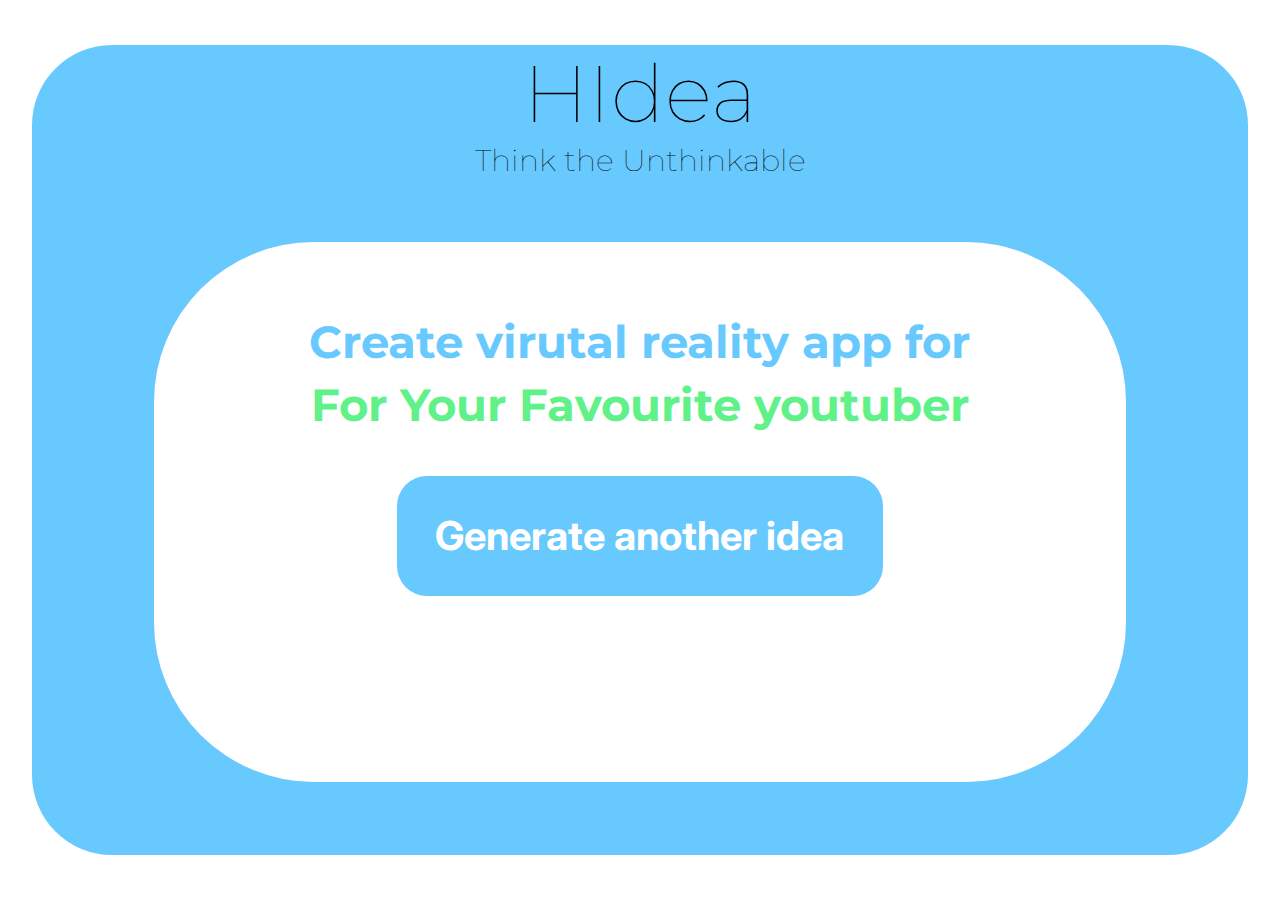
<file: index.html>
<!DOCTYPE html>
<html lang="en">
  <head>
    <meta charset="UTF-8" />
    <meta name="viewport" content="width=device-width, initial-scale=1.0" />
    <link
      rel="stylesheet"
      href="https://use.fontawesome.com/releases/v5.15.1/css/all.css"
      integrity="sha384-vp86vTRFVJgpjF9jiIGPEEqYqlDwgyBgEF109VFjmqGmIY/Y4HV4d3Gp2irVfcrp"
      crossorigin="anonymous"
    />
    <link rel="preconnect" href="https://fonts.gstatic.com" />
    <link
      href="https://fonts.googleapis.com/css2?family=Montserrat:wght@400;500&display=swap"
      rel="stylesheet"
    />
    <link rel="preconnect" href="https://fonts.gstatic.com" />
    <link
      href="https://fonts.googleapis.com/css2?family=Lobster&display=swap"
      rel="stylesheet"
    />
    <link rel="preconnect" href="https://fonts.gstatic.com" />
    <link
      href="https://fonts.googleapis.com/css2?family=Inter:wght@500&display=swap"
      rel="stylesheet"
    />
    <link href="https://unpkg.com/aos@2.3.1/dist/aos.css" rel="stylesheet" />
    <script src="https://unpkg.com/aos@2.3.1/dist/aos.js"></script>

    <link rel="stylesheet" href="main.css" />

    <title>HIdea</title>
  </head>
  <body>
    <div class="container">
      <h1>HIdea</h1>
      <small>Think the Unthinkable</small>

      <div class="content">
        <h2>
          <span id="verb">Create virutal reality app for</span> <br />
          <span style="color: #60f289" id="noun"
            >For Your Favourite youtuber</span
          >
        </h2>
        <button onclick="changeText()">Generate another idea</button>
      </div>
    </div>

    <script src="script.js" type="text/javascript" />
    //
    <!-- Intializing AOS -->
    <script>
      AOS.init();
    </script>
  </body>
</html>
</file>
<file: main.css>
@import url(//db.onlinewebfonts.com/c/c4031f1c84aa3fac3bbaa75f810c160e?family=Countryside);

.container {
  background-color: #68c9ff;
  height: 90vh;
  border-radius: 5em;
  width: 95%;
  margin: 5vh auto;
}

.container h1 {
  font-size: 80px;
  /* font-family: "Countryside", cursive; */
  font-weight: lighter;
  color: black;
  text-align: center;
}

.container small {
  display: -webkit-box;
  display: -ms-flexbox;
  display: flex;
  -webkit-box-pack: center;
  -ms-flex-pack: center;
  justify-content: center;
  font-size: 30px;
  font-weight: lighter;
  /* font-family: "Lobster", cursive; */
  color: black;
}

.content {
  height: 60vh;
  width: 80%;
  margin: 7vh auto;
  border-radius: 10em;
  background-color: white;
  font-family: "Inter", sans-serif;
  text-align: center;
}

.content h2 {
  width: 100%;
  padding-top: 1.5em;
  text-align: center;
  font-size: 45px;
  color: #68c9ff;
  line-height: 140%;
}

.content button {
  background-color: #68c9ff;
  font-family: "Inter", sans-serif;
  font-size: 40px;
  font-weight: bold;
  color: white;
  width: 50%;
  cursor: pointer;
  margin-top: 1em;
  height: 3em;
  border-radius: 30px;
  border: none;
}

.content button:hover {
  background-color: darkcyan;
}

* {
  margin: 0;
  padding: 0;
  font-family: "Montserrat", sans-serif;
}
</file>
